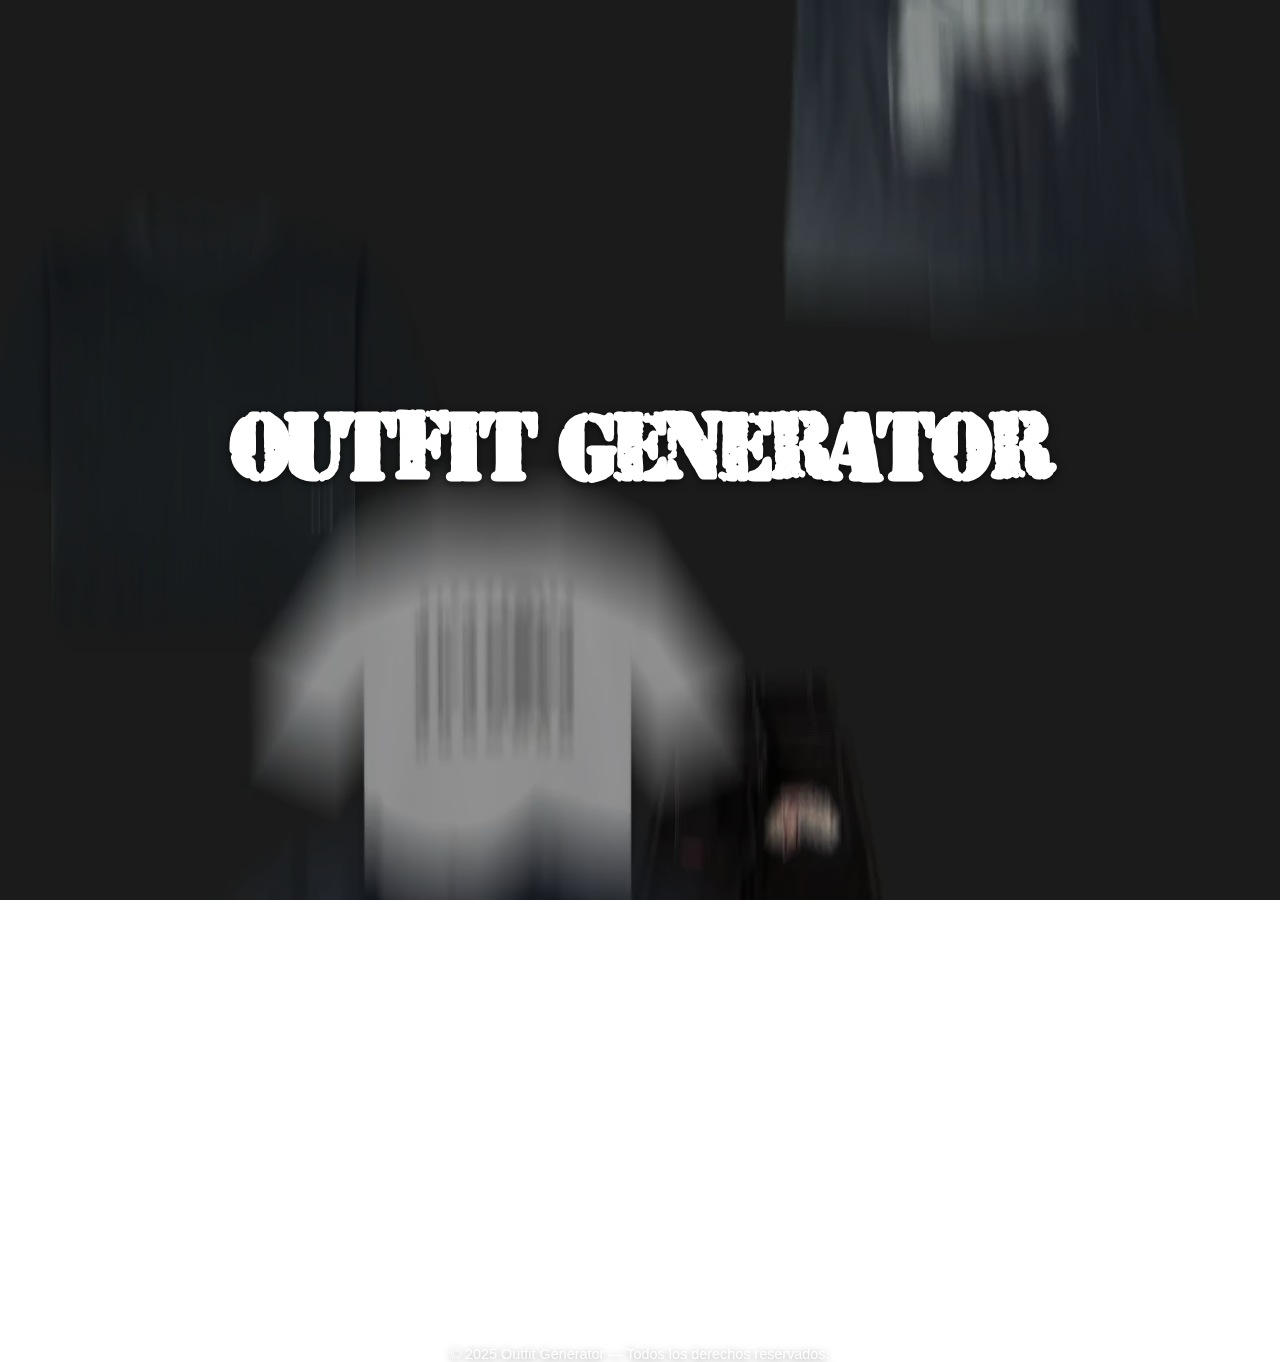
<file: index.html>
<!DOCTYPE html>
<html lang="es">
<head>
  <meta charset="UTF-8">
  <title>Outfit Generator</title>
  <link rel="stylesheet" href="style.css">
</head>
<body>

  <!-- Video de fondo -->
  <video autoplay muted loop playsinline class="background-video">
    <source src="outfit pagina fondo loop.mp4" type="video/mp4">
    Tu navegador no soporta videos de fondo.
  </video>

  <!-- Hero con logo gigante -->
  <section class="hero">
    <h1 class="logo">Outfit Generator</h1>
  </section>

  <!-- Sección de botones -->
  <section class="actions">
    <button class="btn" id="loginBtn">Iniciar sesión</button>
    <button class="btn" id="shopBtn">Tienda online</button>
    <button class="btn" id="guestBtn">Acceder como invitado</button>
  </section>

  <!-- Modal de login -->
  <div id="loginModal" class="modal">
    <div class="modal-content animate">
      <span class="close">&times;</span>
      <h2>Iniciar Sesión</h2>
      <form id="loginForm">
        <div class="input-group">
          <input type="text" id="username" required>
          <label>Usuario</label>
        </div>
        <div class="input-group">
          <input type="password" id="password" required>
          <label>Contraseña</label>
        </div>
        <button type="submit" class="btn">Entrar</button>
      </form>
    </div>
  </div>

  <!-- Footer -->
  <footer>
    <p>© 2025 Outfit Generator — Todos los derechos reservados.</p>
  </footer>

  <script src="script.js"></script>
  <script>
    // Modal login
    const loginBtn = document.getElementById('loginBtn');
    const loginModal = document.getElementById('loginModal');
    const closeModalBtn = loginModal.querySelector('.close');

    loginBtn.addEventListener('click', () => loginModal.style.display='flex');
    closeModalBtn.addEventListener('click', () => loginModal.style.display='none');
    window.addEventListener('click', e => { if(e.target==loginModal) loginModal.style.display='none'; });

    // Scroll efecto fade-in para botones
    const actionsSection = document.querySelector('.actions');
    window.addEventListener('scroll', () => {
      const top = actionsSection.getBoundingClientRect().top;
      const windowHeight = window.innerHeight;
      if(top < windowHeight - 100) {
        actionsSection.classList.add('visible');
      }
    });
  </script>
</body>
</html>
</file>
<file: style.css>
/* ==== Tipografía Dirty War ==== */
@font-face {
  font-family: 'DirtyWar';
  src: url('Dirty\ War.otf') format('opentype');
  font-weight: normal;
  font-style: normal;
}

/* ==== Reset y body ==== */
* {margin:0; padding:0; box-sizing:border-box;}
body, html {
  width:100%; height:100%;
  font-family: 'Poppins', sans-serif; /* Fuente por defecto */
  scroll-behavior: smooth;
}

/* ==== Video de fondo ==== */
.background-video {
  position: fixed;
  top:0; left:0;
  width:100%; height:100%;
  object-fit:cover;
  z-index:-1;
}
body::after {
  content:'';
  position:fixed;
  top:0; left:0; width:100%; height:100%;
  background: rgba(0,0,0,0.4);
  z-index:0;
}

/* ==== Hero (logo gigante en texto) ==== */
.hero {
  display:flex;
  justify-content:center;
  align-items:center;
  height:100vh;
  z-index:1;
  position:relative;
}
.hero .logo {
  font-family: 'DirtyWar', sans-serif; /* Aplico la fuente */
  font-size: 6rem;
  color: #fff;
  text-align:center;
  text-shadow: 0 2px 10px rgba(0,0,0,0.6);
  animation: fadeIn 2s ease forwards;
  opacity:0;
  animation-delay: 0.5s;
}

/* ==== Sección de botones ==== */
.actions {
  display:flex;
  flex-direction: column;
  align-items:center;
  gap:20px;
  padding:100px 20px;
  z-index:1;
  position:relative;
  opacity:0;
  transform: translateY(50px);
  transition: all 1s ease;
}
.actions.visible {
  opacity:1;
  transform: translateY(0);
}
.btn {
  background: #111;
  color: #fff;
  padding: 15px 30px;
  font-size: 1.2rem;
  border: none;
  border-radius: 15px;
  cursor: pointer;
  transition: 0.3s;
  box-shadow: 0 5px 20px rgba(0,0,0,0.3);
}
.btn:hover {
  background: #333;
  transform: scale(1.05);
}

/* ==== Modal ==== */
.modal {
  display:none;
  position: fixed;
  z-index: 10;
  left:0; top:0; width:100%; height:100%;
  background: rgba(0,0,0,0.7);
  justify-content:center;
  align-items:center;
}
.modal-content {
  background:#fff;
  border-radius:20px;
  padding:40px 30px;
  max-width:400px;
  width:90%;
  position:relative;
  animation: slideDown 0.5s ease;
}
.modal-content h2 { margin-bottom:20px; text-align:center; }
.input-group { position:relative; margin-bottom:20px; }
.input-group input {
  width:100%;
  padding:12px 10px;
  border:2px solid #ccc;
  border-radius:10px;
  outline:none;
  font-size:1rem;
  transition: 0.2s;
}
.input-group input:focus { border-color:#111; }
.input-group label {
  position:absolute;
  top:-8px;
  left:12px;
  background:#fff;
  padding:0 5px;
  font-size:0.8rem;
  color:#111;
}
.close { position:absolute; top:15px; right:20px; font-size:1.5rem; cursor:pointer; }

/* ==== Footer ==== */
footer {
  position: relative;
  z-index:1;
  text-align: center;
  color: #fff;
  margin-top: 50px;
  font-size:0.9rem;
  text-shadow: 0 2px 8px rgba(0,0,0,0.5);
}

/* ==== Animaciones ==== */
@keyframes fadeIn { 0%{opacity:0;} 100%{opacity:1;} }
@keyframes slideDown { 0%{opacity:0; transform:translateY(-50px);} 100%{opacity:1; transform:translateY(0);} }
</file>
